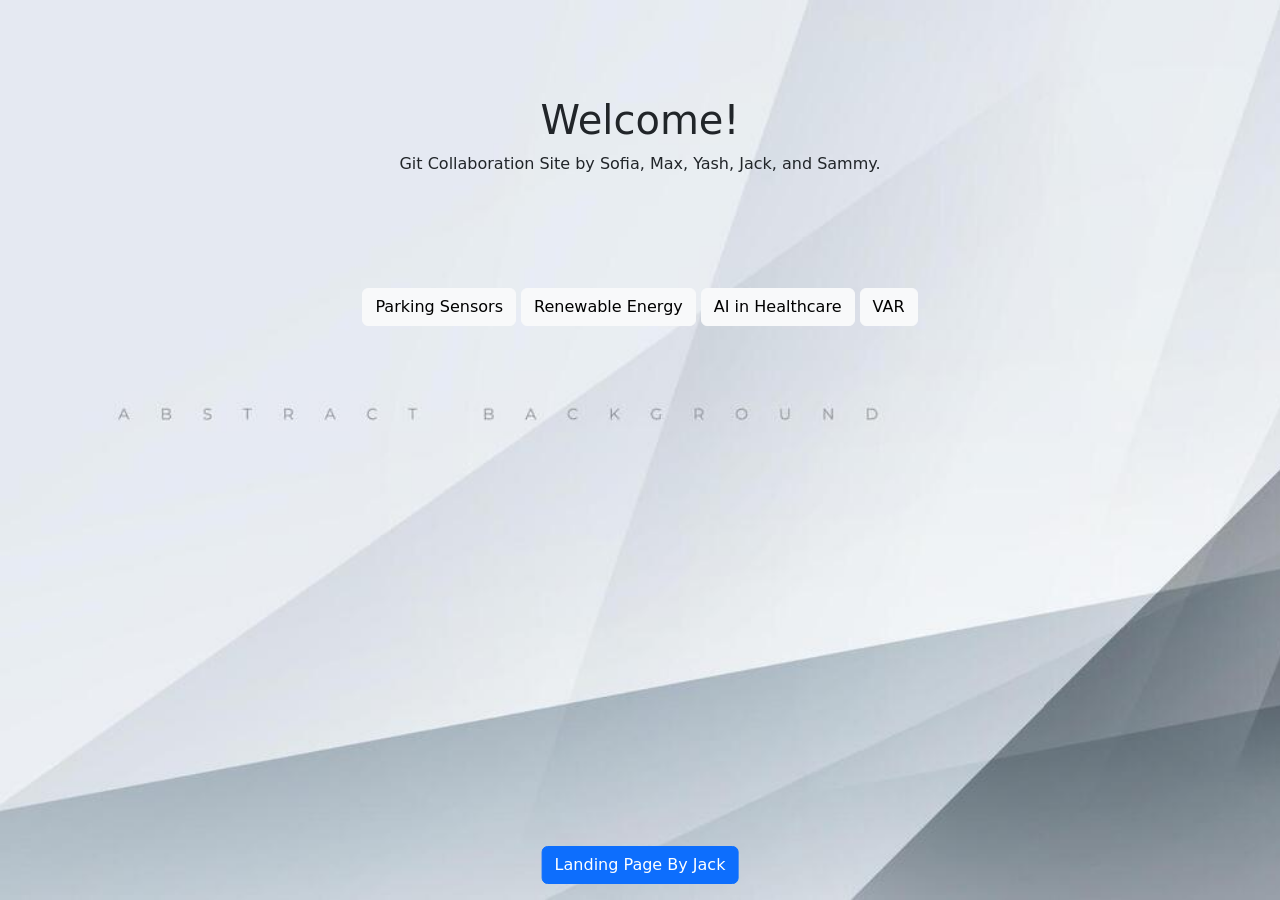
<file: index.html>
<!DOCTYPE html>
<html lang="en-us">
<!-- Improvements: The code is well structured, nice use of Bootstrap for styling, multiple css files for different html pages. Things to improve may include moving nav section inside the body tag, you could also use BootStrap by outlining certain properties inside the class attribute, so for example "text fw-bold" where text can be used as a class name and fw-bold is a Bootstrap class for font weight bold  -->
<head>
    <meta charset="utf-8">
    <meta name="viewport" content="width=device-width">
    <title>Git Collaboration</title>
    <!-- Latest compiled and minified CSS -->
    <link href="https://cdn.jsdelivr.net/npm/bootstrap@5.3.8/dist/css/bootstrap.min.css" rel="stylesheet">

    <!-- Latest compiled JavaScript -->
    <script src="https://cdn.jsdelivr.net/npm/bootstrap@5.3.8/dist/js/bootstrap.bundle.min.js"></script>
    <link rel= "stylesheet" href="index_styling.css">
</head>

<body>
    <div class="container p-5 my-5 text-center">
        <h1>Welcome!</h1>
        <p>Git Collaboration Site by Sofia, Max, Yash, Jack, and Sammy.</p>
    </div>

    <div class="text-center">
    <a href="parking_sensors.html" class="btn btn-light">
        Parking Sensors
    </a>

    <a href="renewableEnergy.html" class="btn btn-light">
        Renewable Energy
    </a>

    <a href="AI in healthcare.html" class="btn btn-light">
        AI in Healthcare
    </a>

    <a href="var.html" class="btn btn-light">
        VAR
    </a>
</div>
</div>

<button type="button"
        class="btn btn-primary position-fixed bottom-0 start-50 translate-middle-x mb-3"
        data-bs-toggle="modal"
        data-bs-target="#myModal">
    Landing Page By Jack
</button>
    
<div class="modal" id="myModal">
  <div class="modal-dialog">
    <div class="modal-content">

      <div class="modal-header">
        <h4 class="modal-title">Landing Page by Jack Politi</h4>
        <button type="button" class="btn-close" data-bs-dismiss="modal"></button>
      </div>

      <div class="modal-body">
        LinkedIn: <a href="https://www.linkedin.com/in/jack-politi/">Jack Politi</a>
        <p></p>
        Instagram: <a href="https://www.instagram.com/jack.politi/">Jack Politi</a>
        <p></p>
        GitHub: <a href="https://github.com/kelpdude89">kelpdude89</a>
      </div>

      <!-- Modal footer -->
      <div class="modal-footer">
        <button type="button" class="btn btn-danger" data-bs-dismiss="modal">Close</button>
      </div>

    </div>
  </div>
</div>
</body>

</html>
</file>
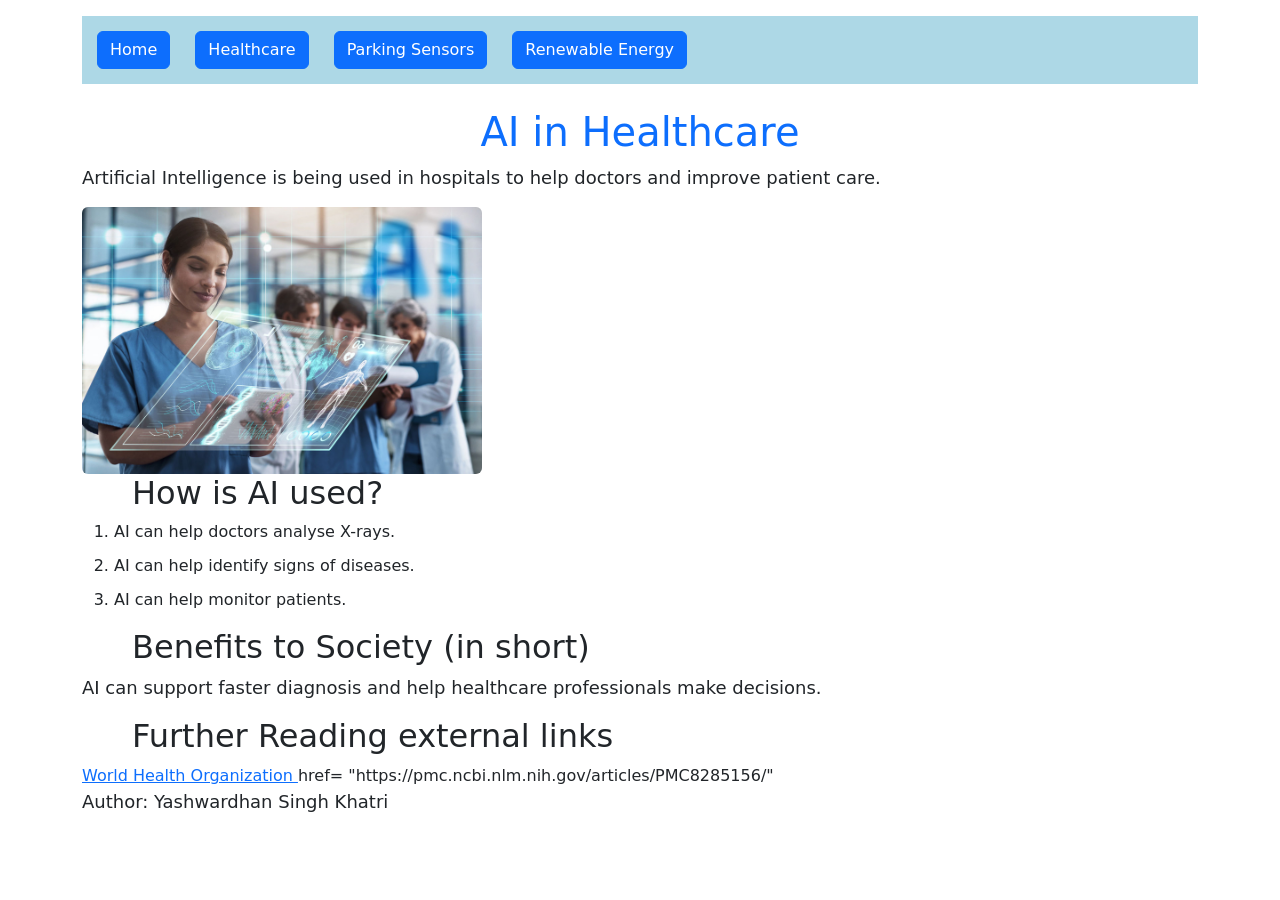
<file: AI in healthcare.html>
<!DOCTYPE html>
<html lang="en">

<head>
    <title>AI in Healthcare</title>

    <link rel="stylesheet" href="ai in healthcare styling.css">
    <link
      href="https://cdn.jsdelivr.net/npm/bootstrap@5.3.8/dist/css/bootstrap.min.css"
      rel="stylesheet"
    />

    <!-- Latest compiled JavaScript -->
    <script src="https://cdn.jsdelivr.net/npm/bootstrap@5.3.8/dist/js/bootstrap.bundle.min.js"></script>
</head>

<body class = "container">

    <nav class="mt-3">
        <a href="index.html" class="btn btn-primary">Home</a>
        <a href="AI in healthcare.html" class="btn btn-primary">Healthcare</a>
        <a href="parking_sensors.html" class="btn btn-primary">Parking Sensors</a>
        <a href="renewableEnergy.html" class="btn btn-primary">Renewable Energy</a>
    </nav>
    <h1 class ="text-primary text-center mt-4">
        AI in Healthcare
    </h1>
   

    <p>
        Artificial Intelligence is being used in
        hospitals to help doctors and improve
        patient care.
    </p>

    <img src="Doc using ai.jpg" alt="Doctor using AI"
         alt = "docter using AI"
         class = "img-fluid rounded"
         width = 400>
    
    

    <h2>How is AI used?</h2>

    <ol>
        <li>AI can help doctors analyse X-rays.</li>
        <li>AI can help identify signs of diseases.</li>
        <li>AI can help monitor patients.</li>
    </ol>

    <h2>Benefits to Society (in short)</h2>

    <p>
        AI can support faster diagnosis and help
        healthcare professionals make decisions.
    </p>

    <h2>Further Reading external links</h2>

    <a href="https://www.who.int/health-topics/digital-health">
        World Health Organization
    </a>
    <a>
        href= "https://pmc.ncbi.nlm.nih.gov/articles/PMC8285156/"
    </a>

    <br>

    <p>Author: Yashwardhan Singh Khatri</p>

</body>
</html>
</file>
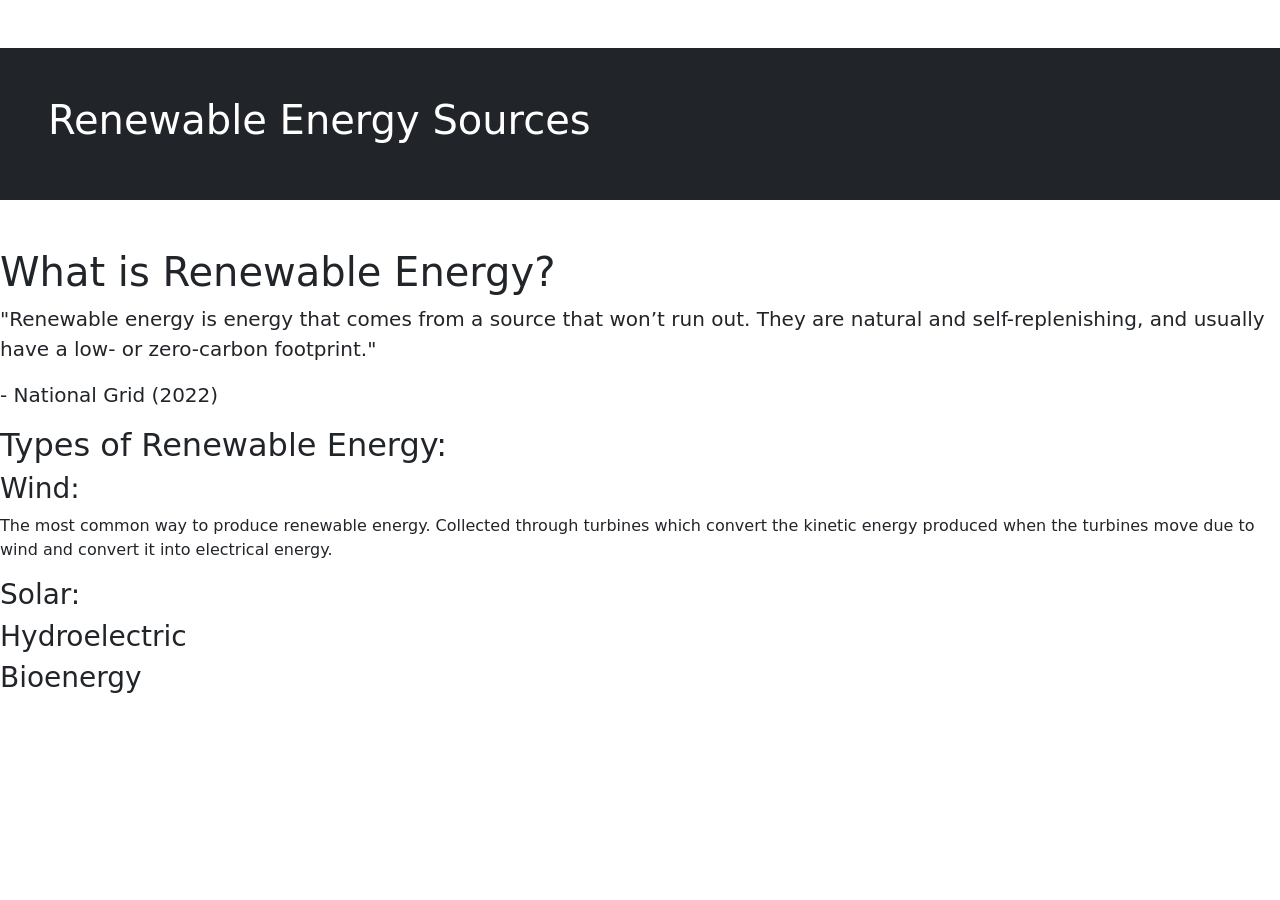
<file: renewableEnergy.html>
<!DOCTYPE html>
<html>
<html lang="en"> <!--Sets language of the webpage-->
<!-- Linking to Bootstrap 5 stylesheet -->
<!--CSS-->
<link href="https://cdn.jsdelivr.net/npm/bootstrap@5.3.8/dist/css/bootstrap.min.css" rel="stylesheet">
<!--JavaScript-->
<script src="https://cdn.jsdelivr.net/npm/bootstrap@5.3.8/dist/js/bootstrap.bundle.min.js"></script>
<div class = "container-fluid p-5 my-5 bg-dark text-white">
  <h1>Renewable Energy Sources</h1>
</div>
<div>
  <h1>What is Renewable Energy?</h1>
  <blockquote class="blockquote">
    <p>"Renewable energy is energy that comes from a source that won’t run out. They are natural and 
    self-replenishing, and usually have a low- or zero-carbon footprint." </p>
    <footer clss="blockquote-footer">- National Grid (2022)</footer>
</div>
<h2>Types of Renewable Energy:</h2>
<h3>Wind:</h3>
<p>The most common way to produce renewable energy. Collected through turbines which convert the kinetic energy 
  produced when the turbines move due to wind and convert it into electrical energy.</p>
<h3>Solar:</h3>
<h3>Hydroelectric</h3>
<h3>Bioenergy</h3>
</html>
</file>
<file: index_styling.css>
body {
    background-image: url('index_background.jpg');
    background-repeat: no-repeat;
    background-attachment: fixed;
    background-size: cover; 

}
</file>
<file: ai in healthcare styling.css>
body {
    background-color: #b7d5f3;
    font-family: Arial, sans-serif;
}

/* Main heading */
h1 {
    color: rgb(2, 2, 63);
    text-align: center;
    margin-top: 30px;
}


h2 {
    color: darkblue;
    margin-top: 25px;
    margin-left: 50px;
}


p {
    font-size: 18px;
}


nav {
    background-color: lightblue;
    padding: 15px;
}


nav a {
    color: darkblue;
    margin-right: 20px;
}

img {
    width: 400px;
    max-width: 100%;
    height: auto;
    border-radius: 10px;
}


li {
    margin-bottom: 10px;
}
</file>
